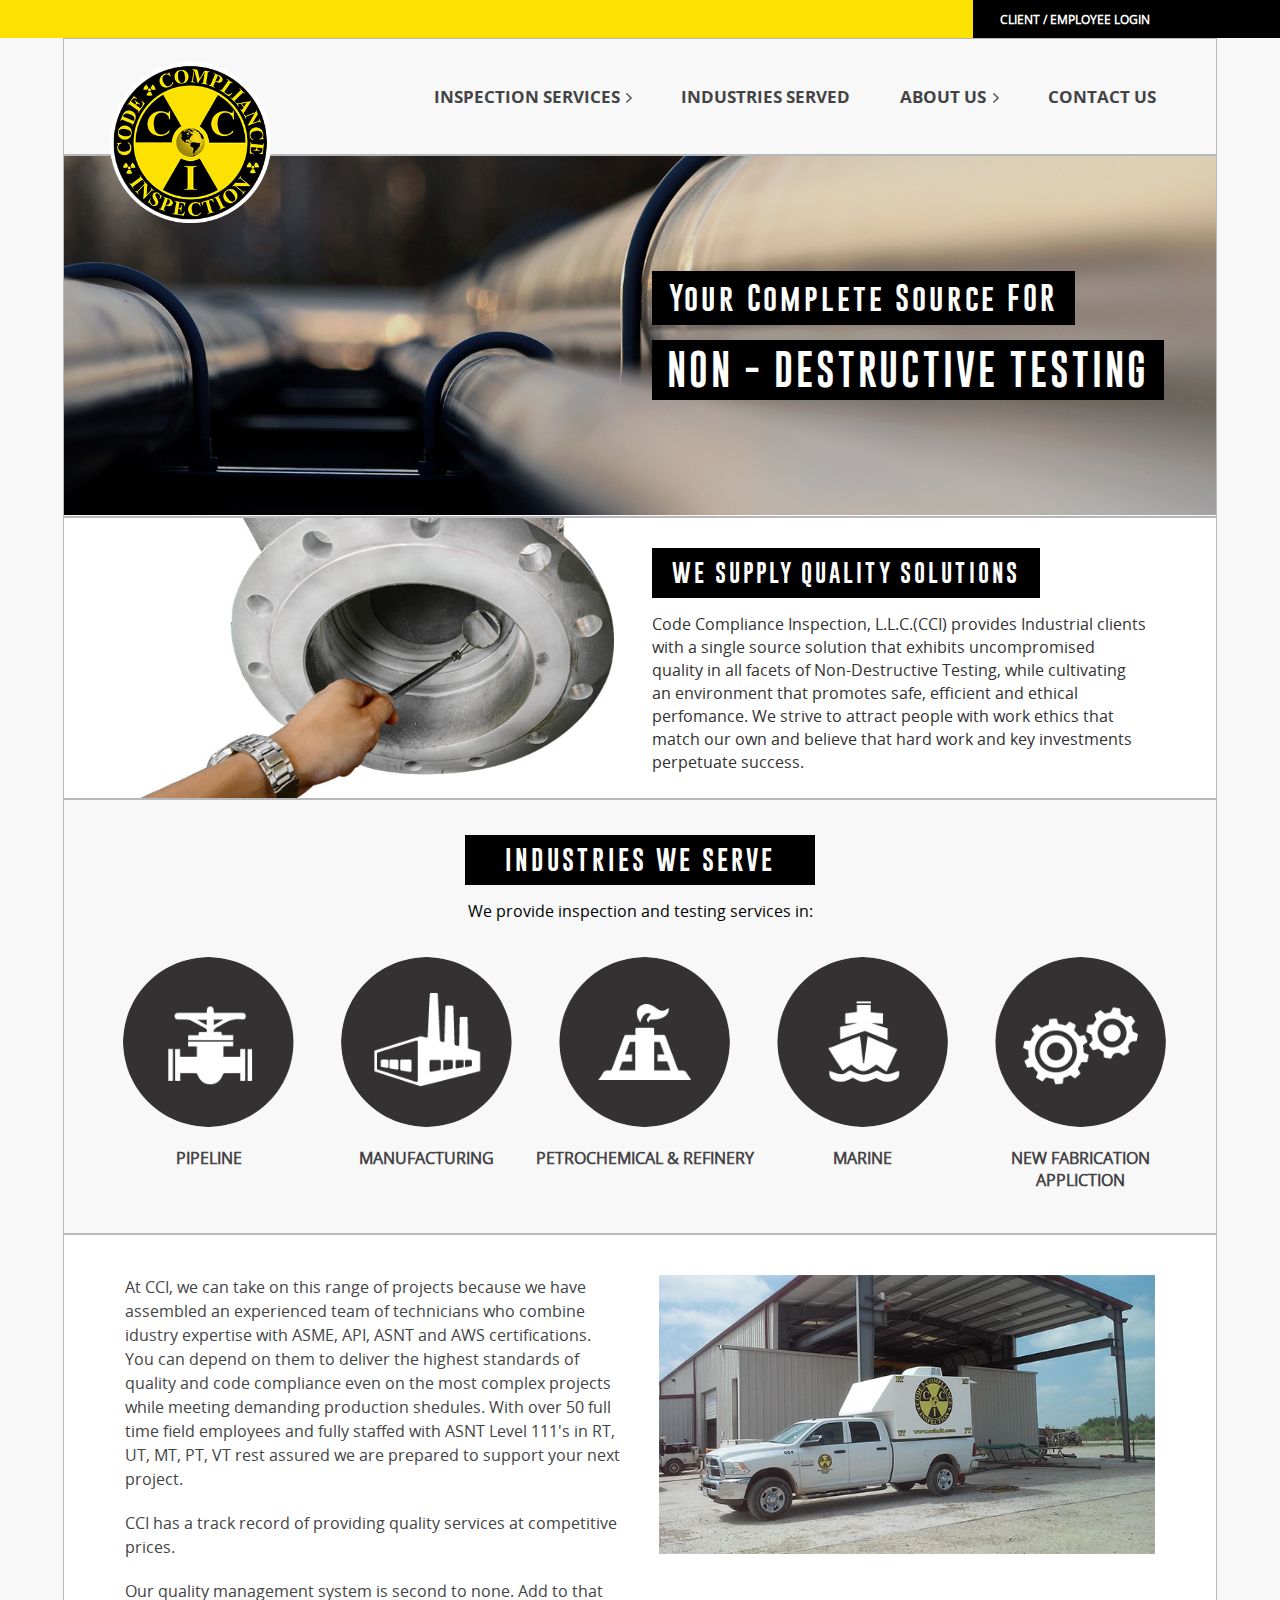
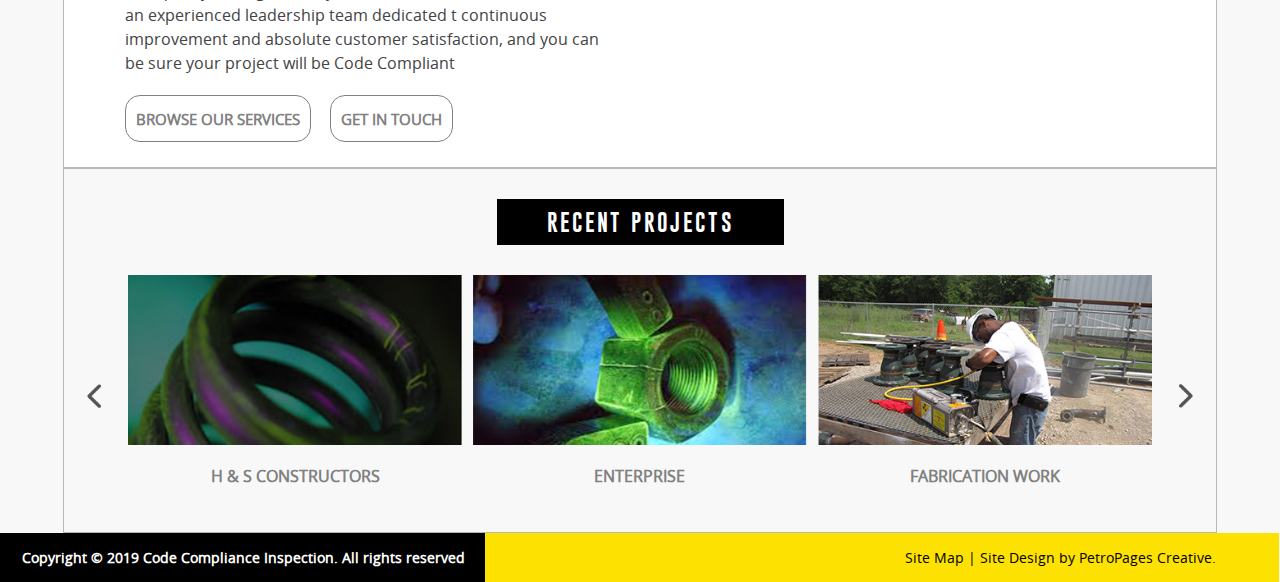
<file: index.html>
<!DOCTYPE html>
<html lang="en">
<head>
    <meta charset="UTF-8"/>
    <meta name="description" content="CCI"/>
    <meta name="author" content="jhon"/>
    <meta name="viewport" content="width=device-width, initial-scale=1.0"/>
    <link rel="stylesheet" href="assets/css/style.css">
    <title>CCI</title>
</head>
<body>
    <header>
        <div class="header-content .width-bigger">
           <span> <a href="#">  CLIENT / EMPLOYEE LOGIN </a></span>
        </div>
        <div class="header-nav-content width-normal ">
            <figure class="logo-container"> <a href="index.html"> <img src="assets/images/logo.png" alt="CCI"/></a></figure>
            <nav class="header-nav">
                <ul class="main-menu">
                    <li class="submenu-container"> 
                       <a href="#"> INSPECTION SERVICES <span class="main-menu-arrow"><img src="assets/images/Menu_arrow_right.png" alt="drop down"/></span></a>
                        <ul class="sub-menu">
                            <li> <a href="#"> Mag Particle</a></li>
                            <li><a href="#"> Liquid Penetrant </a></li>
                            <li class="inner-menu"><a href="#"> Radiography <span class="sub-menu-arrow"><img src="assets/images/Menu_arrow_right.png" alt="drop down"/></span> </a></li>
                            <li><a href="#"> Ultrasonic </a></li>
                            <li><a href="#"> Visual </a></li>
                        </ul>
                    </li>
                    <li><a href="#"> INDUSTRIES SERVED </a></li>
                    <li><a href="#"> ABOUT US <span class="aboutus-menu-arrow"> <img src="assets/images/Menu_arrow_right.png" alt="drop down"/></span> </a></li>
                    <li><a href="#"> CONTACT US </a></li>
                </ul>
            </nav>
            <nav class="header-nav-icon">
                <span></span>
                <span></span>
                <span></span>
            </nav>            
        </div>
    </header>
    <main>
        <section class="banner-section">
            <div class="banner-content width-normal">
                <div class="banner-text">
                    <div><h2>Your Complete Source FOR</h2></div>
                    <div><h1>NON - DESTRUCTIVE TESTING</h1></div>
                    
                </div>
            </div>
        </section>
        <section class="mobile-white-background mob-section-divider">
            <div class="quality-container width-normal white-background mobile-width-normal">
                <div>
                    <figure class="work-img-container">
                        <img src="assets/images/we_supply_img.jpg" alt="our work"/>
                    </figure>
                </div>
                <div class="quality-content">
                    <section><h2>WE SUPPLY QUALITY SOLUTIONS</h2></section>
                    
                    <P>
                        Code Compliance Inspection, L.L.C.(CCI) provides Industrial clients with a single
                        source solution that exhibits uncompromised quality in all facets of Non-Destructive
                        Testing, while cultivating an environment that promotes safe, efficient and ethical
                        perfomance. We strive to attract people with work ethics that match
                        our own and believe that hard work and key investments perpetuate success.
                    </P>
                </div>
            </div>
        </section>
        <section class="service-container-mobile mob-section-divider">
            <div class="service-container width-normal mobile-width-normal">
                <h2>INDUSTRIES WE SERVE</h2>
                <P>We provide inspection and testing services in:</P>
                <div class="service-article-container">
                    <article>
                        <figure>
                            <span class="service-image">
                                <a class="service-image-hoverarea" href="#">
                                    <img class="normal-img" src="assets/images/pipeline_icon.png" alt="pipe line"/>
                                    <img class="img-hover" src="assets/images/pipeline_icon_hover.png" alt="pipe line"/>
                                </a>
                                
                            </span>
                            <figcaption> <h3> <a href="#">  PIPELINE</a></h3></figcaption>
                        </figure>
                    </article>
                    <article>
                        <figure>
                            <span class="service-image">
                                <a class="service-image-hoverarea" href="#">
                                    <img class="normal-img" src="assets/images/Manufacturing_icon.png" alt="manufacturing"/>
                                <img class="img-hover" src="assets/images/Manufacturing_icon_hover.png" alt="manufacturing"/>
                                </a>
                                
                            </span>
                            <figcaption> <h3><a href="#"> MANUFACTURING</a></h3></figcaption>
                        </figure>
                    </article>
                    <article>
                        <figure>
                            <span class="service-image">
                                <a class="service-image-hoverarea" href="#">
                                    <img class="normal-img" src="assets/images/petrochemical_refinery_icon.png" alt="petrochemical & refinery"/>
                                <img class="img-hover" src="assets/images/petrochemical_refinery_icon_hover.png" alt="petrochemical & refinery"/>
                                </a>
                                
                            </span>
                            <figcaption> <h3><a href="#"> PETROCHEMICAL & REFINERY</a></h3> </figcaption>
                        </figure>
                    </article>
                    <article>
                        <figure>
                            <span class="service-image">
                                <a class="service-image-hoverarea" href="#">
                                    <img class="normal-img" src="assets/images/marine_icon.png" alt="marine"/>
                                <img class="img-hover" src="assets/images/marine_icon_hover.png" alt="marine"/>
                                </a>
                                
                            </span>
                            <figcaption> <h3> <a href="#"> MARINE</a></h3></figcaption>
                        </figure>
                    </article>
                    <article>
                        <figure>
                            <span class="service-image">
                                <a class="service-image-hoverarea" href="#">
                                    <img class="normal-img" src="assets/images/new_fabrication_icon.png" alt="new fabrication application"/>
                                <img class="img-hover" src="assets/images/new_fabrication_icon_hover.png" alt="new fabrication application"/>
                                </a>
                                
                            </span>
                            <figcaption><h3><a href="#">NEW FABRICATION APPLICTION</a></h3></figcaption>
                        </figure>
                    </article>
                </div>
            </div>
        </section>
        <section class="mobile-white-background mob-section-divider">
            <div class="discription-container width-normal white-background mobile-width-normal">
                <div class="discription-left">
                    <p>
                        At CCI, we can take on this range of projects because we have assembled an 
                        experienced team of technicians who combine idustry expertise with ASME, API,
                        ASNT and AWS certifications. You can depend on them to deliver the highest
                        standards of quality and code compliance even on the most complex projects while
                        meeting demanding production shedules. With over 50 full time field employees
                        and fully staffed with ASNT Level 111's in RT, UT, MT, PT, VT rest assured we are
                        prepared to support your next project.
                    </p>
                    <p>
                        CCI has a track record of providing quality services at competitive prices.
                    </p>
                    <p>
                        Our quality management system is second to none. Add to that an experienced
                        leadership team dedicated t continuous improvement and absolute customer
                        satisfaction, and you can be sure your project will be Code Compliant
                    </p>
                    <span class="discription-button-container" >
                        <a class="button" href="#">BROWSE OUR SERVICES</a>
                        <a class="button" href="#">GET IN TOUCH</a>
                    </span>
                    
                </div>
                <div class="discription-right">
                    <figure >
                        <img src="assets/images/van_img.jpg" alt="delivary"/>
                    </figure>
                </div>
            </div>
        </section>
        <section>
            <div class="recent-work-container width-normal mobile-width-normal">
                <h2>RECENT PROJECTS</h2>
                <div class="recent-work-article-container">
                    
                    <article class="first-child">
                        <figure>
                            <span class="recent-work-image">
                                <a href="#">
                                    <img src="assets/images/h_s_constructors.jpg" alt="h and s constructor"/>
                                    <img class="more-detail-img" src="assets/images/more_detail_img_hover.png" alt="more detail">    
                                </a>
                            </span>
                            <figcaption> <h3><a href="#">H & S CONSTRUCTORS</a></h3> </figcaption>
                        </figure>
                    </article>
                    <article>
                        <figure>
                            <span class="recent-work-image">
                                <a href="#">
                                    <img src="assets/images/enterprise.jpg" alt="enterprise"/>
                                    <img class="more-detail-img" src="assets/images/more_detail_img_hover.png" alt="more detail">
                                </a>
                            </span>
                            <figcaption> <h3><a href="#">ENTERPRISE</a></h3></figcaption>
                        </figure>
                    </article>
                    <article class="last-child">
                        <figure>
                            <span class="recent-work-image">
                                <a href="#">
                                    <img src="assets/images/fabrication_work.jpg" alt="fabrication work"/>
                                    <img class="more-detail-img" src="assets/images/more_detail_img_hover.png" alt="more detail">
                                </a>
                            </span>
                            <figcaption><h3><a href="#">FABRICATION WORK</a></h3></figcaption>
                        </figure>
                    </article>
                    <figure class="recent-project-arrow right-arrow">
                        <img src="assets/images/arrow_project_right.png" alt="previous"/>
                    </figure>
                    <figure class="recent-project-arrow left-arrow">
                        <img src="assets/images/arrow_project_left.png" alt="previous"/>
                    </figure>                       
                </div>
            </div>
        </section>
    </main>
    <footer>
        <div class="footer-content-desk width-bigger">
            <div class="footer-content-left">
                <h4>Copyright &copy; 2019 Code Compliance Inspection. All rights reserved</h4>
            </div>
            <div class="footer-content-right">
                <h4> <a href="#"> Site Map </a> | Site  <a href="#">Design by PetroPages</a>  Creative.</h4>
            </div>
        </div>
        <div class="footer-content-mob width-bigger">
            <div class="footer-content-left">
                <h4>Copyright &copy; 2019 Code Compliance Inspection.</h4>
            </div>
            <div class="footer-content-right">
                <h4> <a href="#"> View Full Site </a></h4> 
                <h4> Site  <a href="#">Design by PetroPages</a>  Creative.</h4>
            </div>
        </div>
    </footer>
</body>
</html>
</file>
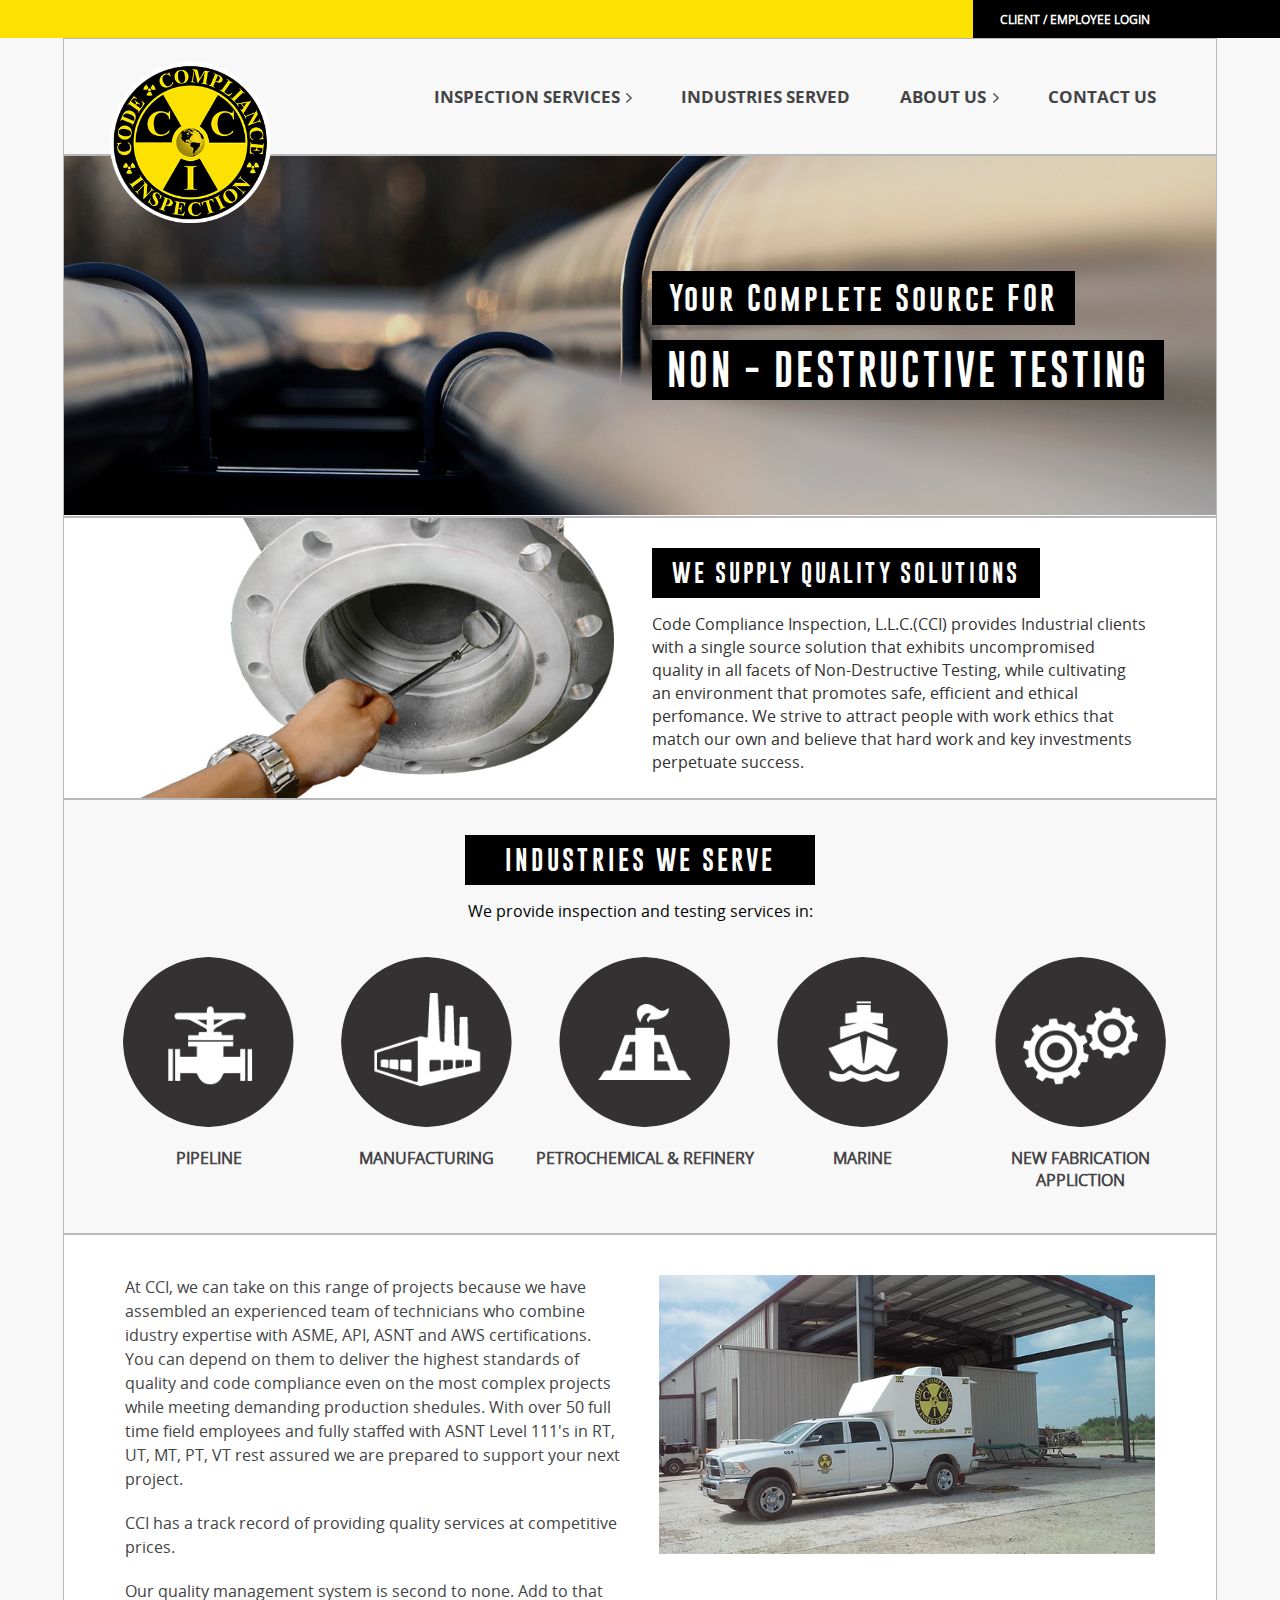
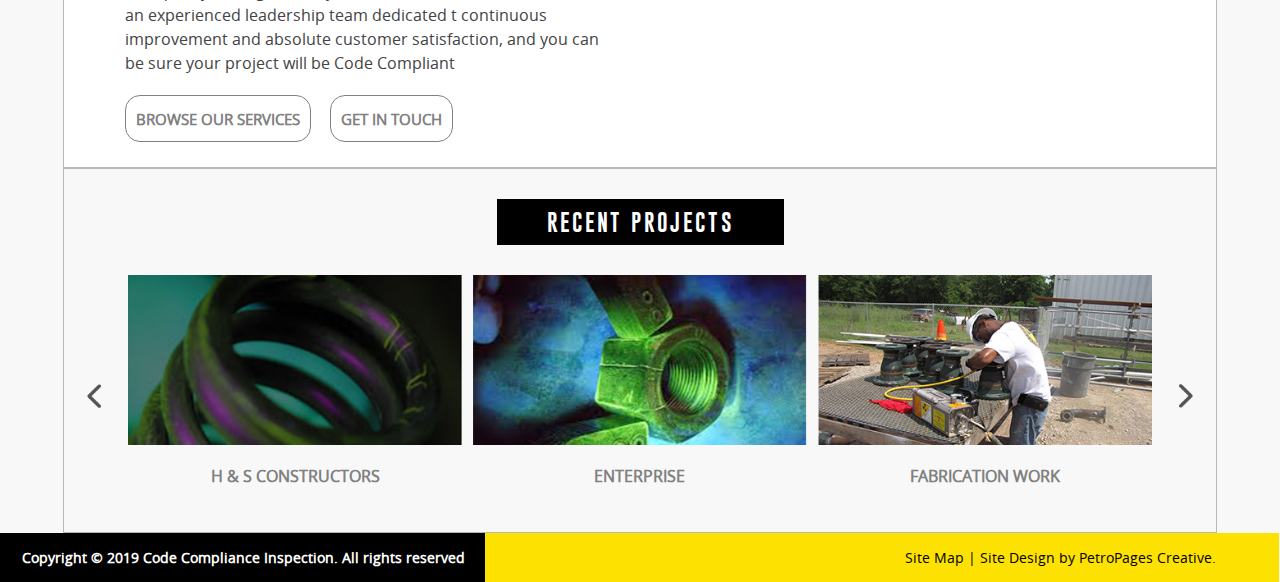
<file: cci/index.html>
<!DOCTYPE html>
<html lang="en">
<head>
    <meta charset="UTF-8"/>
    <meta name="description" content="CCI"/>
    <meta name="author" content="jhon"/>
    <meta name="viewport" content="width=device-width, initial-scale=1.0"/>
    <link rel="stylesheet" href="assets/css/style.css">
    <title>CCI</title>
</head>
<body>
    <header>
        <div class="header-content .width-bigger">
           <span> <a href="#">  CLIENT / EMPLOYEE LOGIN </a></span>
        </div>
        <div class="header-nav-content width-normal ">
            <figure class="logo-container"> <a href="index.html"> <img src="assets/images/logo.png" alt="CCI"/></a></figure>
            <nav class="header-nav">
                <ul class="main-menu">
                    <li class="submenu-container"> 
                       <a href="#"> INSPECTION SERVICES <span class="main-menu-arrow"><img src="assets/images/Menu_arrow_right.png" alt="drop down"/></span></a>
                        <ul class="sub-menu">
                            <li> <a href="#"> Mag Particle</a></li>
                            <li><a href="#"> Liquid Penetrant </a></li>
                            <li class="inner-menu"><a href="#"> Radiography <span class="sub-menu-arrow"><img src="assets/images/Menu_arrow_right.png" alt="drop down"/></span> </a></li>
                            <li><a href="#"> Ultrasonic </a></li>
                            <li><a href="#"> Visual </a></li>
                        </ul>
                    </li>
                    <li><a href="#"> INDUSTRIES SERVED </a></li>
                    <li><a href="#"> ABOUT US <span class="aboutus-menu-arrow"> <img src="assets/images/Menu_arrow_right.png" alt="drop down"/></span> </a></li>
                    <li><a href="#"> CONTACT US </a></li>
                </ul>
            </nav>
            <nav class="header-nav-icon">
                <span></span>
                <span></span>
                <span></span>
            </nav>            
        </div>
    </header>
    <main>
        <section class="banner-section">
            <div class="banner-content width-normal">
                <div class="banner-text">
                    <div><h2>Your Complete Source FOR</h2></div>
                    <div><h1>NON - DESTRUCTIVE TESTING</h1></div>
                    
                </div>
            </div>
        </section>
        <section class="mobile-white-background mob-section-divider">
            <div class="quality-container width-normal white-background mobile-width-normal">
                <div>
                    <figure class="work-img-container">
                        <img src="assets/images/we_supply_img.jpg" alt="our work"/>
                    </figure>
                </div>
                <div class="quality-content">
                    <section><h2>WE SUPPLY QUALITY SOLUTIONS</h2></section>
                    
                    <P>
                        Code Compliance Inspection, L.L.C.(CCI) provides Industrial clients with a single
                        source solution that exhibits uncompromised quality in all facets of Non-Destructive
                        Testing, while cultivating an environment that promotes safe, efficient and ethical
                        perfomance. We strive to attract people with work ethics that match
                        our own and believe that hard work and key investments perpetuate success.
                    </P>
                </div>
            </div>
        </section>
        <section class="service-container-mobile mob-section-divider">
            <div class="service-container width-normal mobile-width-normal">
                <h2>INDUSTRIES WE SERVE</h2>
                <P>We provide inspection and testing services in:</P>
                <div class="service-article-container">
                    <article>
                        <figure>
                            <span class="service-image">
                                <a class="service-image-hoverarea" href="#">
                                    <img class="normal-img" src="assets/images/pipeline_icon.png" alt="pipe line"/>
                                    <img class="img-hover" src="assets/images/pipeline_icon_hover.png" alt="pipe line"/>
                                </a>
                                
                            </span>
                            <figcaption> <h3> <a href="#">  PIPELINE</a></h3></figcaption>
                        </figure>
                    </article>
                    <article>
                        <figure>
                            <span class="service-image">
                                <a class="service-image-hoverarea" href="#">
                                    <img class="normal-img" src="assets/images/Manufacturing_icon.png" alt="manufacturing"/>
                                <img class="img-hover" src="assets/images/Manufacturing_icon_hover.png" alt="manufacturing"/>
                                </a>
                                
                            </span>
                            <figcaption> <h3><a href="#"> MANUFACTURING</a></h3></figcaption>
                        </figure>
                    </article>
                    <article>
                        <figure>
                            <span class="service-image">
                                <a class="service-image-hoverarea" href="#">
                                    <img class="normal-img" src="assets/images/petrochemical_refinery_icon.png" alt="petrochemical & refinery"/>
                                <img class="img-hover" src="assets/images/petrochemical_refinery_icon_hover.png" alt="petrochemical & refinery"/>
                                </a>
                                
                            </span>
                            <figcaption> <h3><a href="#"> PETROCHEMICAL & REFINERY</a></h3> </figcaption>
                        </figure>
                    </article>
                    <article>
                        <figure>
                            <span class="service-image">
                                <a class="service-image-hoverarea" href="#">
                                    <img class="normal-img" src="assets/images/marine_icon.png" alt="marine"/>
                                <img class="img-hover" src="assets/images/marine_icon_hover.png" alt="marine"/>
                                </a>
                                
                            </span>
                            <figcaption> <h3> <a href="#"> MARINE</a></h3></figcaption>
                        </figure>
                    </article>
                    <article>
                        <figure>
                            <span class="service-image">
                                <a class="service-image-hoverarea" href="#">
                                    <img class="normal-img" src="assets/images/new_fabrication_icon.png" alt="new fabrication application"/>
                                <img class="img-hover" src="assets/images/new_fabrication_icon_hover.png" alt="new fabrication application"/>
                                </a>
                                
                            </span>
                            <figcaption><h3><a href="#">NEW FABRICATION APPLICTION</a></h3></figcaption>
                        </figure>
                    </article>
                </div>
            </div>
        </section>
        <section class="mobile-white-background mob-section-divider">
            <div class="discription-container width-normal white-background mobile-width-normal">
                <div class="discription-left">
                    <p>
                        At CCI, we can take on this range of projects because we have assembled an 
                        experienced team of technicians who combine idustry expertise with ASME, API,
                        ASNT and AWS certifications. You can depend on them to deliver the highest
                        standards of quality and code compliance even on the most complex projects while
                        meeting demanding production shedules. With over 50 full time field employees
                        and fully staffed with ASNT Level 111's in RT, UT, MT, PT, VT rest assured we are
                        prepared to support your next project.
                    </p>
                    <p>
                        CCI has a track record of providing quality services at competitive prices.
                    </p>
                    <p>
                        Our quality management system is second to none. Add to that an experienced
                        leadership team dedicated t continuous improvement and absolute customer
                        satisfaction, and you can be sure your project will be Code Compliant
                    </p>
                    <span class="discription-button-container" >
                        <a class="button" href="#">BROWSE OUR SERVICES</a>
                        <a class="button" href="#">GET IN TOUCH</a>
                    </span>
                    
                </div>
                <div class="discription-right">
                    <figure >
                        <img src="assets/images/van_img.jpg" alt="delivary"/>
                    </figure>
                </div>
            </div>
        </section>
        <section>
            <div class="recent-work-container width-normal mobile-width-normal">
                <h2>RECENT PROJECTS</h2>
                <div class="recent-work-article-container">
                    
                    <article class="first-child">
                        <figure>
                            <span class="recent-work-image">
                                <a href="#">
                                    <img src="assets/images/h_s_constructors.jpg" alt="h and s constructor"/>
                                    <img class="more-detail-img" src="assets/images/more_detail_img_hover.png" alt="more detail">    
                                </a>
                            </span>
                            <figcaption> <h3><a href="#">H & S CONSTRUCTORS</a></h3> </figcaption>
                        </figure>
                    </article>
                    <article>
                        <figure>
                            <span class="recent-work-image">
                                <a href="#">
                                    <img src="assets/images/enterprise.jpg" alt="enterprise"/>
                                    <img class="more-detail-img" src="assets/images/more_detail_img_hover.png" alt="more detail">
                                </a>
                            </span>
                            <figcaption> <h3><a href="#">ENTERPRISE</a></h3></figcaption>
                        </figure>
                    </article>
                    <article class="last-child">
                        <figure>
                            <span class="recent-work-image">
                                <a href="#">
                                    <img src="assets/images/fabrication_work.jpg" alt="fabrication work"/>
                                    <img class="more-detail-img" src="assets/images/more_detail_img_hover.png" alt="more detail">
                                </a>
                            </span>
                            <figcaption><h3><a href="#">FABRICATION WORK</a></h3></figcaption>
                        </figure>
                    </article>
                    <figure class="recent-project-arrow right-arrow">
                        <img src="assets/images/arrow_project_right.png" alt="previous"/>
                    </figure>
                    <figure class="recent-project-arrow left-arrow">
                        <img src="assets/images/arrow_project_left.png" alt="previous"/>
                    </figure>                       
                </div>
            </div>
        </section>
    </main>
    <footer>
        <div class="footer-content-desk width-bigger">
            <div class="footer-content-left">
                <h4>Copyright &copy; 2019 Code Compliance Inspection. All rights reserved</h4>
            </div>
            <div class="footer-content-right">
                <h4> <a href="#"> Site Map </a> | Site  <a href="#">Design by PetroPages</a>  Creative.</h4>
            </div>
        </div>
        <div class="footer-content-mob width-bigger">
            <div class="footer-content-left">
                <h4>Copyright &copy; 2019 Code Compliance Inspection.</h4>
            </div>
            <div class="footer-content-right">
                <h4> <a href="#"> View Full Site </a></h4> 
                <h4> Site  <a href="#">Design by PetroPages</a>  Creative.</h4>
            </div>
        </div>
    </footer>
</body>
</html>
</file>
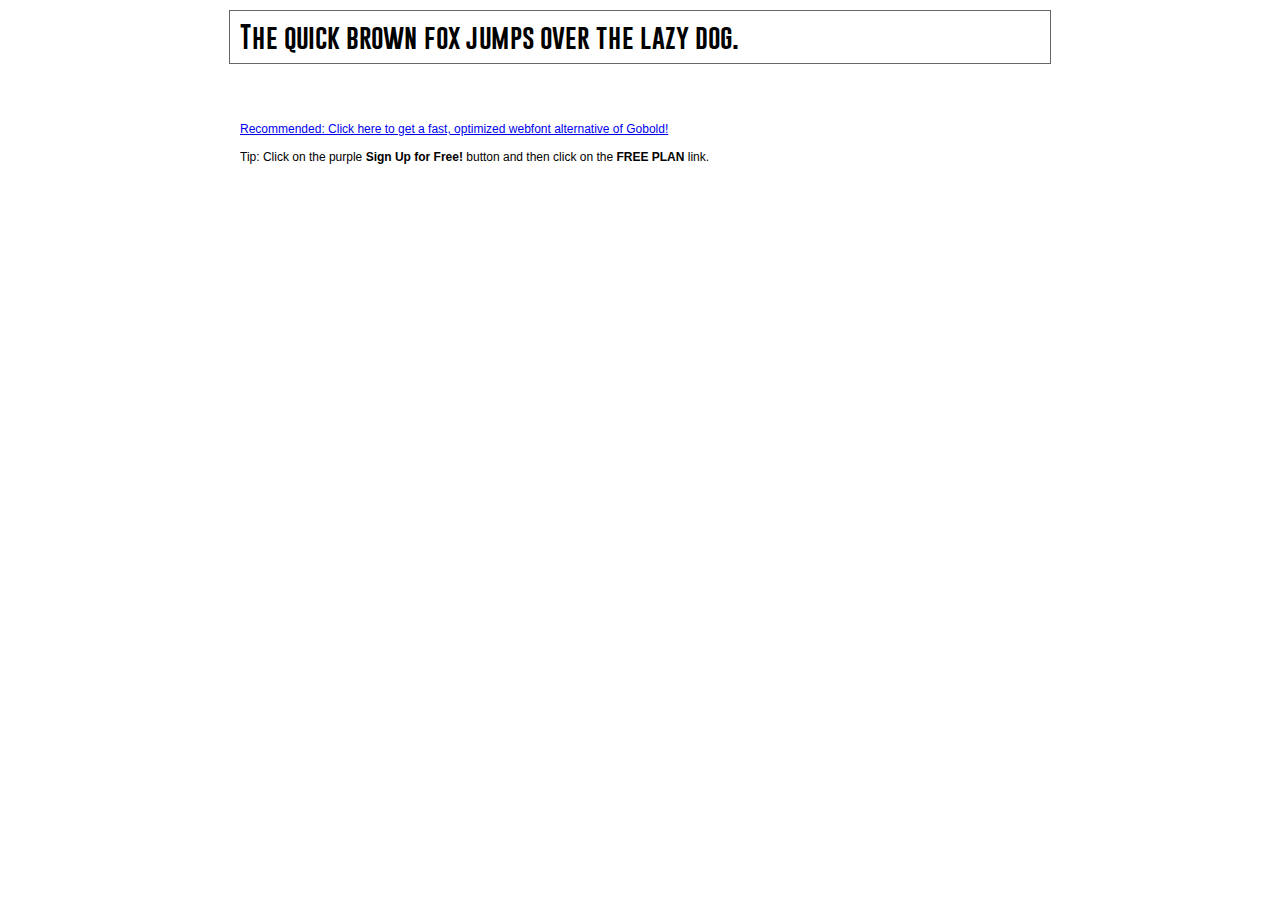
<file: assets/css/Fonts/Gobold-Regular/demo.html>
<!DOCTYPE html PUBLIC "-//W3C//DTD XHTML 1.0 Transitional//EN" "http://www.w3.org/TR/xhtml1/DTD/xhtml1-transitional.dtd">
<html xmlns="http://www.w3.org/1999/xhtml">
<head>
	<meta http-equiv="Content-Type" content="text/html; charset=utf-8" />
	<title>@font-face Demo</title>
	<link rel="stylesheet" href="fonts.css" type="text/css" charset="utf-8" />
	<style type="text/css">
	body {
		background-color:white;
		font-family:Verdana,Tahoma,Arial,Sans-Serif;
		color:black;
		font-size:12px;
	}

	.demo
	{
		font-family:'Conv_Gobold Regular',Sans-Serif;
		width:800px;
		margin:10px auto;
		text-align:left;
		border:1px solid #666;
		padding:10px;
	}

	.hint
	{
		font-family:'Conv_Sansus Webissimo-Regular',Sans-Serif;
		width:800px;
		margin:10px auto;
		text-align:left;
		border:1px;
		padding:10px;
	}

	</style>
</head>
<body>
	<div class="demo" style="font-size:25px">
		The quick brown fox jumps over the lazy dog.
	</div>

	<br>
	<br>
	<div class="hint">
		<a href="http://www.font2web.com/searchfreewebfont.php?Gobold">Recommended: Click here to get a fast, optimized webfont alternative of Gobold!</a><br><br>
		Tip: Click on the purple <strong>Sign Up for Free!</strong> button and then click on the <strong>FREE PLAN</strong> link.
	</div>

</body>
</html>
</file>
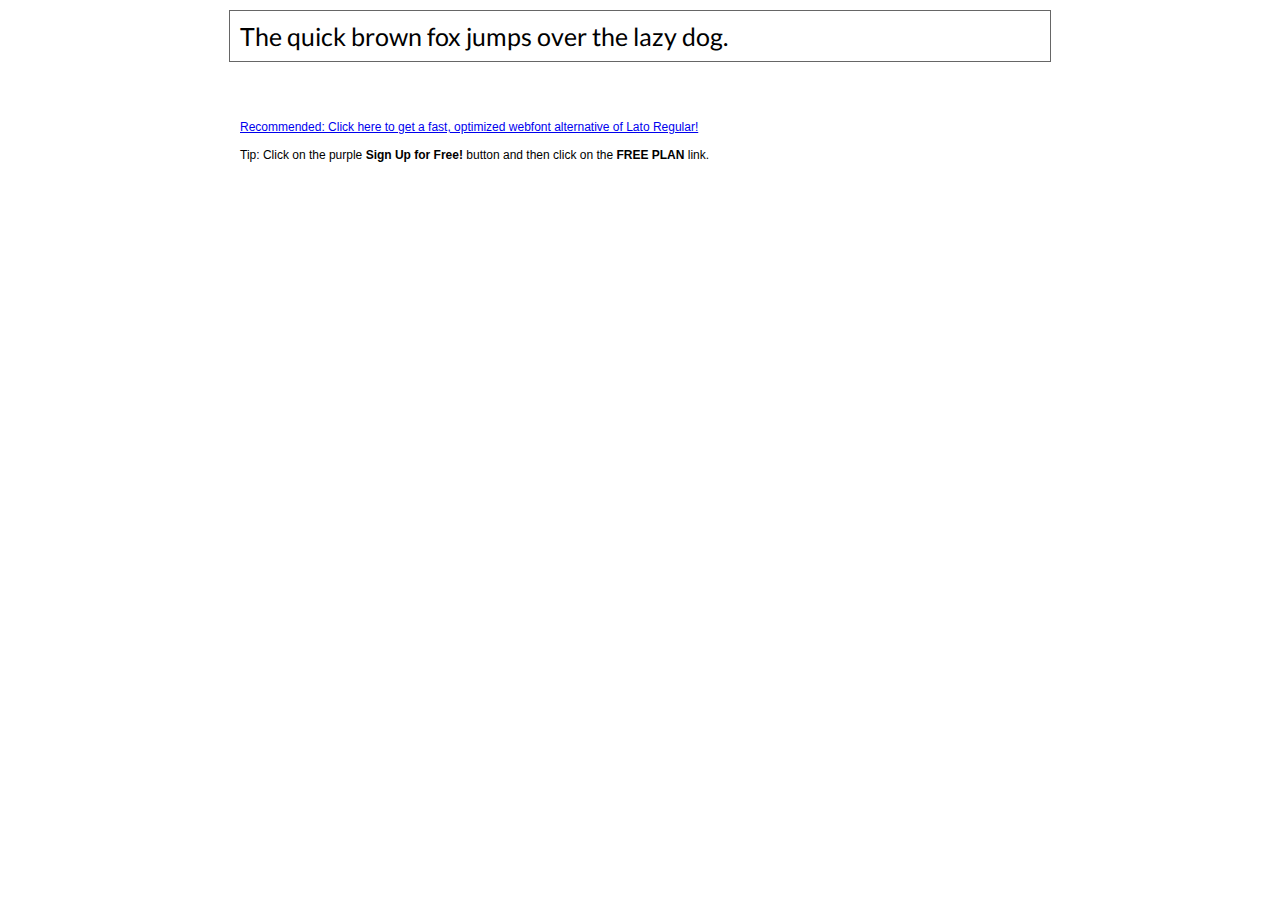
<file: assets/css/Fonts/Lato-Regular/demo.html>
<!DOCTYPE html PUBLIC "-//W3C//DTD XHTML 1.0 Transitional//EN" "http://www.w3.org/TR/xhtml1/DTD/xhtml1-transitional.dtd">
<html xmlns="http://www.w3.org/1999/xhtml">
<head>
	<meta http-equiv="Content-Type" content="text/html; charset=utf-8" />
	<title>@font-face Demo</title>
	<link rel="stylesheet" href="fonts.css" type="text/css" charset="utf-8" />
	<style type="text/css">
	body {
		background-color:white;
		font-family:Verdana,Tahoma,Arial,Sans-Serif;
		color:black;
		font-size:12px;
	}

	.demo
	{
		font-family:'Conv_Lato-Regular',Sans-Serif;
		width:800px;
		margin:10px auto;
		text-align:left;
		border:1px solid #666;
		padding:10px;
	}

	.hint
	{
		font-family:'Conv_Sansus Webissimo-Regular',Sans-Serif;
		width:800px;
		margin:10px auto;
		text-align:left;
		border:1px;
		padding:10px;
	}

	</style>
</head>
<body>
	<div class="demo" style="font-size:25px">
		The quick brown fox jumps over the lazy dog.
	</div>

	<br>
	<br>
	<div class="hint">
		<a href="http://www.font2web.com/searchfreewebfont.php?Lato+Regular">Recommended: Click here to get a fast, optimized webfont alternative of Lato Regular!</a><br><br>
		Tip: Click on the purple <strong>Sign Up for Free!</strong> button and then click on the <strong>FREE PLAN</strong> link.
	</div>

</body>
</html>
</file>
<file: assets/css/style.css>
@font-face{
    font-family: 'Opensans-Regular';
    src: url('Fonts/Opensans-Regular/opensans-regular-webfont.eot');
    src: url('Fonts/Opensans-Regular/opensans-regular-webfont.woff') format('woff'),url('Fonts/Opensans-Regular/opensans-regular-webfont.ttf') format('truetype'),url('Fonts/Opensans-Regular/opensans-regular-webfont.svg') format('svg');
}
@font-face{
    font-family: 'Lato-Regular';
    src: url('Fonts/Lato-Regular/fonts/Lato-Regular.eot');
    src: url('Fonts/Lato-Regular/fonts/Lato-Regular.svg') format('svg'), url('Fonts/Lato-Regular/fonts/Lato-Regular.ttf') format('truetype'),url('Fonts/Lato-Regular/fonts/Lato-Regular.woff') format('woff');
}
@font-face{
    font-family: 'Opensns-Bold';
    src: url('Fonts/Opensns-Bold/opensans-bold-webfont.eot');
    src: url('Fonts/Opensns-Bold/opensans-bold-webfont.svg') format('svg'), url('Fonts/Opensns-Bold/opensans-bold-webfont.ttf') format('truetype'), url('Fonts/Opensns-Bold/opensans-bold-webfont.woff') format('woff');
}
@font-face{
    font-family: 'Gobold-Regular';
    src: url('Fonts/Gobold-Regular/fonts/Gobold\ Regular.eot');
    src: url('Fonts/Gobold-Regular/fonts/Gobold\ Regular.svg') format('svg'), url('Fonts/Gobold-Regular/fonts/Gobold\ Regular.ttf') format('truetype'), url('Fonts/Gobold-Regular/fonts/Gobold\ Regular.woff') format('woff');
}
*{
    margin: 0px;
    padding: 0px;
    font-weight: normal;
    font-style: normal;
    text-decoration: none;
    color: inherit;
    font-size: inherit;
    list-style-type: none;
    font-family: 'Opensans-Regular';
}
h1,h2{
    font-family: 'Gobold-Regular','Sans-Serif';    
}
article,nav{
    font-family:'Opensns-Bold';
}
nav ul li a{
    font-family:'Opensns-Bold';
}
footer{
    font-family: 'Lato-Regular';
}
a,span,li{
    display: inline-block;
}
img{
    display: block;
    width: 100%;
}
.width-bigger{
    max-width: 100%;
    width: 100%;
    margin: 0px auto;
}
.width-normal{
    max-width: 90%;
    width: 100%;
    margin: 0px auto;
    border: 1px solid #B7B8B9;
    
}
body{
    background-color: #F8F8F8;
}

/*HEADER*/
.header-content span{
    text-align: left;
    background-color: black;
    color: white;
    font-size: 12px;
    width: 21%;
    padding: 11px 11px 11px 27px;
}
.header-content{
    background-color: #FDE101;
    text-align: right;
}
header a{
    display: inline;
    font-weight: bold;
}
.header-content a:hover{
    color: #FDE101;
}
header figure{
    display: inline-block;
}
.logo-container{
    width: 14%;
    vertical-align: middle;
    position: relative;
    z-index: 0;
    margin:2% 8% -6% 4% ;
}
.submenu-container{
    position: relative;
}
.sub-menu{
    text-align: center;
    display: none;
    background-color: white;
    position: absolute;
    top: 100%;
    width: 100%;
    left: 0%;
}
.sub-menu li{
    display: block;
    border-bottom: 1px solid grey;

}
.sub-menu li:hover{
    background-color:#FDE101 ;
}
.sub-menu li:last-child{
    border-bottom: none;
}
header nav{
    display: inline-block;
    width: 73%;
    text-align: right;
    vertical-align: middle;
    color: #434345;
    font-size: 17px;
}
.header-nav-icon{
    display: none;
}
.main-menu-arrow{
    width: 3%;
    padding-left: 1%;
}
.inner-menu{
    text-align: right;
}
.sub-menu-arrow{
    width: 4%;
    vertical-align: middle;
    margin-left: 22%;
}
.main-menu li{
    margin-right: 3%;
    width: auto;
    padding: 12px 10px;
}
.main-menu li:last-child{
    margin-right: 5%;
}
.main-menu li:hover{
    background-color: #FDE101;
}
.aboutus-menu-arrow{
    width: 6%;
    padding-left: 3%;
}
.submenu-container:hover .sub-menu
{
     display: block;
}
.banner-content{
    background-image: url("../images/banner_img.jpg");
    background-repeat: no-repeat;
    background-size: 100% 100%;
    text-align: right;
}
.banner-text{
    display: inline-block;
    color: white;
    width: 49%;
    text-align: left;
    padding: 10% 0%;
}
.banner-text h2{
    background-color: black;
    font-size: 28px;
    margin-bottom: 15px;
    padding: 12px 17px;
    width: auto;
    letter-spacing: 3px;
    display: inline-block;
    line-height: 30px;
}
.banner-text h1{
    background-color: black;
    font-size: 37px;
    padding: 14px 15px;
    width: auto;
    letter-spacing: 3px;
    display: inline-block;
    line-height: 32px;
}
.main-menu ul li{
    margin-right: 0px;
}
.quality-container{
    text-align: right;
}
.quality-container div{
    display: inline-block;
    width: 49%;
    vertical-align: top;
}
.quality-content{
    text-align: left;
}
.quality-content h2{
    background-color: black;
    font-size: 22px;
    margin-bottom: 15px;
    padding: 10px 20px;
    display: inline-block;
    width: auto;
    color: white;
    margin-top: 30px;
    letter-spacing: 3px;
    line-height: 30px;
   
}
.white-background{
    background-color: white;
}
.quality-content p{
    width: 88%;
    font-size: 16px;
    color: #333132;
    line-height: 23px;
}
.work-img-container{
    width: 84%;
    margin-left: 10%;
}
.service-container{
    background-color: #F8F8F8;
    text-align: center;
}
.service-container h2{
    background-color: black;
    font-size: 24px;
    margin-bottom: 15px;
    padding: 10px 40px;
    display: inline-block;
    width: auto;
    color: white;
    margin-top: 35px;
    letter-spacing: 3px;
    line-height: 30px;
}
.service-article-container article{
    display: inline-block;
    width: 19%;
    min-height: 242px;
    vertical-align: top;
    margin-left: -5px;
}
.service-article-container article:first-child{
    margin-left: 0px;
}
.service-image{
    width: 75%;
}
.service-image-hoverarea
{
    border-radius: 50%;
    overflow: hidden;
}
.service-article-container{
    margin: 3% 0px;
}
.service-article-container figcaption h3 a{
    margin-top: 15px;   
    font-weight: bold;
}
.service-article-container figure{
    color: #434345;
    display: inline-block;
    min-width: 228px;
    width: 97%;
}
.img-hover{
    display: none;
}
.service-article-container a:hover .normal-img
{
    display: none;
}
.service-article-container a:hover .img-hover{
    display: block;
}
.discription-container{
    text-align: center;
    padding: 40px 0px 25px 0px;
}
.discription-container div{
    vertical-align: top;
    display: inline-block;
    width: 43%;
    text-align: left;
}
.discription-left p{
    margin-bottom: 20px;
    font-size: 16px;
    color: #434345;
    line-height: 24px;
}
.discription-right{
    margin-left: 3%;
}
.discription-button-container{
    display: block;
}
.button{
    background-color: transparent;
    outline: none;
    color: grey;
    font-weight: bold;
    border-radius: 15px;
    border: 1px solid grey;
    padding: 2.5% 2%;
    cursor: pointer;
    margin-right: 15px;
    font-size: 15px;
}
.button:hover{
    background-color: #FDE101;
    color:black;
}
.recent-work-container{
    text-align: center;
    padding: 30px 0px 30px 0px;
}
.recent-work-container h2{
    display: inline-block;
    width: auto;
    padding: 12px 50px;
    text-align: center;
    color: white;
    background-color: black;
    margin-bottom: 30px;
    line-height: 22px;
    font-size: 21px;
    letter-spacing: 3px;
}
.recent-work-article-container{
    position: relative;
}
.recent-work-article-container article{
    width: 29%;
    text-align: center;
    display: inline-block;
    vertical-align: middle;
    margin-left: -5px;
    margin-right: 1%;
}

.recent-work-article-container .first-child
{
    margin-left: 0px;
}
.recent-work-article-container .last-child{
    margin-right: 0%;
}
.recent-work-article-container figcaption h3 a{ 
    color: grey;
    font-size: 16px;
    font-weight: bold;
    margin: 15px 0px;
}
.recent-project-arrow{
    display: inline-block;
    width: 1.25%;
    vertical-align: middle;
    cursor: pointer;
    position: absolute;
}
.left-arrow{
    top: 48%;
    left: 2%;
}
.right-arrow{
    top: 48%;
    right: 2%;
}
.recent-work-image{
    position: relative;
}
.more-detail-img{
    position: absolute;
    top: 0%;
    z-index: 0;
    display: none;
}
/*.recent-work-article-container figure{
    cursor: pointer;
}*/
.recent-work-article-container a:hover .more-detail-img{display: block;}
/*footer*/
.footer-content-desk div{
    display: inline-block;
    vertical-align: middle;
    font-size: 14px;
    padding: 15px 0px;
}
.footer-content-left{
    width: 38%;
    text-align: center;
    background-color: black;
    color: white;
    font-size: 12px;
}
.footer-content-left h4{
    font-weight: bold;
}
.footer-content-right{
    width: 62%;
    margin-left: -5px;
    text-align: right;
    background-color: #FDE101;
    color: black;
}
.footer-content-right h4{
    margin-right: 8%;
}
footer a:hover{
    text-decoration: underline;
}
.footer-content-mob{
    display: none;
}
/*media queries*/
@media only screen and (max-width: 767px){
    body{
        border: none;
        border-left: 5px solid #F8F8F8;
        border-right: 5px solid #F8F8F8;
    }
    .mobile-white-background{
        background-color: white;
    }
    .width-normal{
        max-width: 100%;
        width: 100%;
        border:none;   
    }
    .logo-container {
        width: 22%;
        margin:2% 8% -9% 4% ;
    }
    .service-article-container article{
        max-width: 50%;
        width: 100%;
        margin-bottom: 20px;
    }
    .header-content span{
        width: 43%;
        padding: 16px 11px 16px 27px;
    }
    .header-nav{
        display: none;       
    }
    
    .header-nav-icon{
        display: inline-block;
        vertical-align: middle;
        width: 9%;
        text-align: right;
        margin-left: 40%;
        line-height: 9px;
    }
    .header-nav-icon span{
        height: 6px;
        width: 32px;
        background-color: black;
        cursor: pointer;
        border-radius: 30%;
    }
    .banner-text{
        width: 70%;
    }
    .banner-text h2{
        font-size: 15px;
    }
    .banner-text h1{
        font-size: 22px;
    }
    .quality-container div{
        display: block;
        width: 100%;
    }
    .quality-content h2{
        font-size: 26px;
        padding: 15px 20px;
        margin-top: 0px;
        margin-bottom: 25px
    }
    .quality-content p{
        width: 100%;
        font-size: 20px;
        line-height: 27px;
    }
    .quality-container{
        padding: 45px 0px;
    }
    .service-container h2{
        font-size: 23px;
        padding: 15px 70px;
        margin-bottom: 25px;
    }
    .service-container-mobile{
        background-color: #F8F8F8;
    }
    .service-article-container{
        padding: 5% 0%;
    }
    .recent-project-arrow{
        display: none;
    }
    .recent-work-article-container article{
        width: 100%;
        margin-bottom: 25px;
    }
    .work-img-container{
        display: none;
    }
    .discription-container{
        display: table;
    }
    .discription-container div{
        display: table-footer-group;
        width: 100%;
    }
    .discription-left p:first-child{
        margin-top: 30px;
    }

    .discription-left p{
        font-size: 19px;
    }
    .discription-left{
        display: table-footer-group;
        width: 100%;
    }
    .discription-right{
        display: table-header-group;
        width: 100%;
    }
    .discription-button-container{
        text-align: center;
    }
    .discription-button-container a:last-child{
        padding: 2.5% 6%;
    }
    .mobile-width-normal{
        max-width: 85%;
        width: 100%;
        margin: 0px auto;
    }
    .footer-content-desk{
        display: none;
    }
    .footer-content-mob{
        display: block;
    }
    .footer-content-mob div{
        display: inline-block;
        vertical-align: middle;
        font-size: 19px;
        padding: 20px 0px;
    }
    .footer-content-left{
        width: 40%;
    }
    .footer-content-right{
        width: 60%;
        margin-left: -5px;
    }
    .mob-section-divider{
        border-bottom: 1px solid #C3C3C6;
    }
}

@media only screen and (max-width: 550px){
    
    .quality-content section{
        text-align: center;
    }
    
    .quality-content h2{
        font-size: 19px;
    }
    .service-container h2{
        font-size: 20px;
    }
    .service-article-container article{
        max-width: 90%;
        width: 100%;
    }
    .banner-text{
        width: 100%;
        text-align: center;
        margin-top: 10%;
    }
    .banner-text h1 {
        margin: 0% 3%;
    }
    .banner-text h2 {
        margin: 3% 3%;
    }
    .button{
        margin-bottom: 10px;
    }
    .footer-content-mob div{
        display: inline-block;
    }
    .footer-content-left{
        width: 100%;
    }
    .footer-content-right{
        width: 100%;
        margin-left: 0px;
        text-align: center;
    }
}
</file>
<file: cci/assets/css/style.css>
@font-face{
    font-family: 'Opensans-Regular';
    src: url('Fonts/Opensans-Regular/opensans-regular-webfont.eot');
    src: url('Fonts/Opensans-Regular/opensans-regular-webfont.woff') format('woff'),url('Fonts/Opensans-Regular/opensans-regular-webfont.ttf') format('truetype'),url('Fonts/Opensans-Regular/opensans-regular-webfont.svg') format('svg');
}
@font-face{
    font-family: 'Lato-Regular';
    src: url('Fonts/Lato-Regular/fonts/Lato-Regular.eot');
    src: url('Fonts/Lato-Regular/fonts/Lato-Regular.svg') format('svg'), url('Fonts/Lato-Regular/fonts/Lato-Regular.ttf') format('truetype'),url('Fonts/Lato-Regular/fonts/Lato-Regular.woff') format('woff');
}
@font-face{
    font-family: 'Opensns-Bold';
    src: url('Fonts/Opensns-Bold/opensans-bold-webfont.eot');
    src: url('Fonts/Opensns-Bold/opensans-bold-webfont.svg') format('svg'), url('Fonts/Opensns-Bold/opensans-bold-webfont.ttf') format('truetype'), url('Fonts/Opensns-Bold/opensans-bold-webfont.woff') format('woff');
}
@font-face{
    font-family: 'Gobold-Regular';
    src: url('Fonts/Gobold-Regular/fonts/Gobold\ Regular.eot');
    src: url('Fonts/Gobold-Regular/fonts/Gobold\ Regular.svg') format('svg'), url('Fonts/Gobold-Regular/fonts/Gobold\ Regular.ttf') format('truetype'), url('Fonts/Gobold-Regular/fonts/Gobold\ Regular.woff') format('woff');
}
*{
    margin: 0px;
    padding: 0px;
    font-weight: normal;
    font-style: normal;
    text-decoration: none;
    color: inherit;
    font-size: inherit;
    list-style-type: none;
    font-family: 'Opensans-Regular';
}
h1,h2{
    font-family: 'Gobold-Regular','Sans-Serif';    
}
article,nav{
    font-family:'Opensns-Bold';
}
nav ul li a{
    font-family:'Opensns-Bold';
}
footer{
    font-family: 'Lato-Regular';
}
a,span,li{
    display: inline-block;
}
img{
    display: block;
    width: 100%;
}
.width-bigger{
    max-width: 100%;
    width: 100%;
    margin: 0px auto;
}
.width-normal{
    max-width: 90%;
    width: 100%;
    margin: 0px auto;
    border: 1px solid #B7B8B9;
    
}
body{
    background-color: #F8F8F8;
}

/*HEADER*/
.header-content span{
    text-align: left;
    background-color: black;
    color: white;
    font-size: 12px;
    width: 21%;
    padding: 11px 11px 11px 27px;
}
.header-content{
    background-color: #FDE101;
    text-align: right;
}
header a{
    display: inline;
    font-weight: bold;
}
.header-content a:hover{
    color: #FDE101;
}
header figure{
    display: inline-block;
}
.logo-container{
    width: 14%;
    vertical-align: middle;
    position: relative;
    z-index: 0;
    margin:2% 8% -6% 4% ;
}
.submenu-container{
    position: relative;
}
.sub-menu{
    text-align: center;
    display: none;
    background-color: white;
    position: absolute;
    top: 100%;
    width: 100%;
    left: 0%;
}
.sub-menu li{
    display: block;
    border-bottom: 1px solid grey;

}
.sub-menu li:hover{
    background-color:#FDE101 ;
}
.sub-menu li:last-child{
    border-bottom: none;
}
header nav{
    display: inline-block;
    width: 73%;
    text-align: right;
    vertical-align: middle;
    color: #434345;
    font-size: 17px;
}
.header-nav-icon{
    display: none;
}
.main-menu-arrow{
    width: 3%;
    padding-left: 1%;
}
.inner-menu{
    text-align: right;
}
.sub-menu-arrow{
    width: 4%;
    vertical-align: middle;
    margin-left: 22%;
}
.main-menu li{
    margin-right: 3%;
    width: auto;
    padding: 12px 10px;
}
.main-menu li:last-child{
    margin-right: 5%;
}
.main-menu li:hover{
    background-color: #FDE101;
}
.aboutus-menu-arrow{
    width: 6%;
    padding-left: 3%;
}
.submenu-container:hover .sub-menu
{
     display: block;
}
.banner-content{
    background-image: url("../images/banner_img.jpg");
    background-repeat: no-repeat;
    background-size: 100% 100%;
    text-align: right;
}
.banner-text{
    display: inline-block;
    color: white;
    width: 49%;
    text-align: left;
    padding: 10% 0%;
}
.banner-text h2{
    background-color: black;
    font-size: 28px;
    margin-bottom: 15px;
    padding: 12px 17px;
    width: auto;
    letter-spacing: 3px;
    display: inline-block;
    line-height: 30px;
}
.banner-text h1{
    background-color: black;
    font-size: 37px;
    padding: 14px 15px;
    width: auto;
    letter-spacing: 3px;
    display: inline-block;
    line-height: 32px;
}
.main-menu ul li{
    margin-right: 0px;
}
.quality-container{
    text-align: right;
}
.quality-container div{
    display: inline-block;
    width: 49%;
    vertical-align: top;
}
.quality-content{
    text-align: left;
}
.quality-content h2{
    background-color: black;
    font-size: 22px;
    margin-bottom: 15px;
    padding: 10px 20px;
    display: inline-block;
    width: auto;
    color: white;
    margin-top: 30px;
    letter-spacing: 3px;
    line-height: 30px;
   
}
.white-background{
    background-color: white;
}
.quality-content p{
    width: 88%;
    font-size: 16px;
    color: #333132;
    line-height: 23px;
}
.work-img-container{
    width: 84%;
    margin-left: 10%;
}
.service-container{
    background-color: #F8F8F8;
    text-align: center;
}
.service-container h2{
    background-color: black;
    font-size: 24px;
    margin-bottom: 15px;
    padding: 10px 40px;
    display: inline-block;
    width: auto;
    color: white;
    margin-top: 35px;
    letter-spacing: 3px;
    line-height: 30px;
}
.service-article-container article{
    display: inline-block;
    width: 19%;
    min-height: 242px;
    vertical-align: top;
    margin-left: -5px;
}
.service-article-container article:first-child{
    margin-left: 0px;
}
.service-image{
    width: 75%;
}
.service-image-hoverarea
{
    border-radius: 50%;
    overflow: hidden;
}
.service-article-container{
    margin: 3% 0px;
}
.service-article-container figcaption h3 a{
    margin-top: 15px;   
    font-weight: bold;
}
.service-article-container figure{
    color: #434345;
    display: inline-block;
    min-width: 228px;
    width: 97%;
}
.img-hover{
    display: none;
}
.service-article-container a:hover .normal-img
{
    display: none;
}
.service-article-container a:hover .img-hover{
    display: block;
}
.discription-container{
    text-align: center;
    padding: 40px 0px 25px 0px;
}
.discription-container div{
    vertical-align: top;
    display: inline-block;
    width: 43%;
    text-align: left;
}
.discription-left p{
    margin-bottom: 20px;
    font-size: 16px;
    color: #434345;
    line-height: 24px;
}
.discription-right{
    margin-left: 3%;
}
.discription-button-container{
    display: block;
}
.button{
    background-color: transparent;
    outline: none;
    color: grey;
    font-weight: bold;
    border-radius: 15px;
    border: 1px solid grey;
    padding: 2.5% 2%;
    cursor: pointer;
    margin-right: 15px;
    font-size: 15px;
}
.button:hover{
    background-color: #FDE101;
    color:black;
}
.recent-work-container{
    text-align: center;
    padding: 30px 0px 30px 0px;
}
.recent-work-container h2{
    display: inline-block;
    width: auto;
    padding: 12px 50px;
    text-align: center;
    color: white;
    background-color: black;
    margin-bottom: 30px;
    line-height: 22px;
    font-size: 21px;
    letter-spacing: 3px;
}
.recent-work-article-container{
    position: relative;
}
.recent-work-article-container article{
    width: 29%;
    text-align: center;
    display: inline-block;
    vertical-align: middle;
    margin-left: -5px;
    margin-right: 1%;
}

.recent-work-article-container .first-child
{
    margin-left: 0px;
}
.recent-work-article-container .last-child{
    margin-right: 0%;
}
.recent-work-article-container figcaption h3 a{ 
    color: grey;
    font-size: 16px;
    font-weight: bold;
    margin: 15px 0px;
}
.recent-project-arrow{
    display: inline-block;
    width: 1.25%;
    vertical-align: middle;
    cursor: pointer;
    position: absolute;
}
.left-arrow{
    top: 48%;
    left: 2%;
}
.right-arrow{
    top: 48%;
    right: 2%;
}
.recent-work-image{
    position: relative;
}
.more-detail-img{
    position: absolute;
    top: 0%;
    z-index: 0;
    display: none;
}
/*.recent-work-article-container figure{
    cursor: pointer;
}*/
.recent-work-article-container a:hover .more-detail-img{display: block;}
/*footer*/
.footer-content-desk div{
    display: inline-block;
    vertical-align: middle;
    font-size: 14px;
    padding: 15px 0px;
}
.footer-content-left{
    width: 38%;
    text-align: center;
    background-color: black;
    color: white;
    font-size: 12px;
}
.footer-content-left h4{
    font-weight: bold;
}
.footer-content-right{
    width: 62%;
    margin-left: -5px;
    text-align: right;
    background-color: #FDE101;
    color: black;
}
.footer-content-right h4{
    margin-right: 8%;
}
footer a:hover{
    text-decoration: underline;
}
.footer-content-mob{
    display: none;
}
/*media queries*/
@media only screen and (max-width: 767px){
    body{
        border: none;
        border-left: 5px solid #F8F8F8;
        border-right: 5px solid #F8F8F8;
    }
    .mobile-white-background{
        background-color: white;
    }
    .width-normal{
        max-width: 100%;
        width: 100%;
        border:none;   
    }
    .logo-container {
        width: 22%;
        margin:2% 8% -9% 4% ;
    }
    .service-article-container article{
        max-width: 50%;
        width: 100%;
        margin-bottom: 20px;
    }
    .header-content span{
        width: 43%;
        padding: 16px 11px 16px 27px;
    }
    .header-nav{
        display: none;       
    }
    
    .header-nav-icon{
        display: inline-block;
        vertical-align: middle;
        width: 9%;
        text-align: right;
        margin-left: 40%;
        line-height: 9px;
    }
    .header-nav-icon span{
        height: 6px;
        width: 32px;
        background-color: black;
        cursor: pointer;
        border-radius: 30%;
    }
    .banner-text{
        width: 70%;
    }
    .banner-text h2{
        font-size: 15px;
    }
    .banner-text h1{
        font-size: 22px;
    }
    .quality-container div{
        display: block;
        width: 100%;
    }
    .quality-content h2{
        font-size: 26px;
        padding: 15px 20px;
        margin-top: 0px;
        margin-bottom: 25px
    }
    .quality-content p{
        width: 100%;
        font-size: 20px;
        line-height: 27px;
    }
    .quality-container{
        padding: 45px 0px;
    }
    .service-container h2{
        font-size: 23px;
        padding: 15px 70px;
        margin-bottom: 25px;
    }
    .service-container-mobile{
        background-color: #F8F8F8;
    }
    .service-article-container{
        padding: 5% 0%;
    }
    .recent-project-arrow{
        display: none;
    }
    .recent-work-article-container article{
        width: 100%;
        margin-bottom: 25px;
    }
    .work-img-container{
        display: none;
    }
    .discription-container{
        display: table;
    }
    .discription-container div{
        display: table-footer-group;
        width: 100%;
    }
    .discription-left p:first-child{
        margin-top: 30px;
    }

    .discription-left p{
        font-size: 19px;
    }
    .discription-left{
        display: table-footer-group;
        width: 100%;
    }
    .discription-right{
        display: table-header-group;
        width: 100%;
    }
    .discription-button-container{
        text-align: center;
    }
    .discription-button-container a:last-child{
        padding: 2.5% 6%;
    }
    .mobile-width-normal{
        max-width: 85%;
        width: 100%;
        margin: 0px auto;
    }
    .footer-content-desk{
        display: none;
    }
    .footer-content-mob{
        display: block;
    }
    .footer-content-mob div{
        display: inline-block;
        vertical-align: middle;
        font-size: 19px;
        padding: 20px 0px;
    }
    .footer-content-left{
        width: 40%;
    }
    .footer-content-right{
        width: 60%;
        margin-left: -5px;
    }
    .mob-section-divider{
        border-bottom: 1px solid #C3C3C6;
    }
}

@media only screen and (max-width: 550px){
    
    .quality-content section{
        text-align: center;
    }
    
    .quality-content h2{
        font-size: 19px;
    }
    .service-container h2{
        font-size: 20px;
    }
    .service-article-container article{
        max-width: 90%;
        width: 100%;
    }
    .banner-text{
        width: 100%;
        text-align: center;
        margin-top: 10%;
    }
    .banner-text h1 {
        margin: 0% 3%;
    }
    .banner-text h2 {
        margin: 3% 3%;
    }
    .button{
        margin-bottom: 10px;
    }
    .footer-content-mob div{
        display: inline-block;
    }
    .footer-content-left{
        width: 100%;
    }
    .footer-content-right{
        width: 100%;
        margin-left: 0px;
        text-align: center;
    }
}
</file>
<file: assets/css/Fonts/Gobold-Regular/fonts.css>
/** Generated by FG **/
@font-face {
	font-family: 'Conv_Gobold Regular';
	src: url('fonts/Gobold Regular.eot');
	src: local('☺'), url('fonts/Gobold Regular.woff') format('woff'), url('fonts/Gobold Regular.ttf') format('truetype'), url('fonts/Gobold Regular.svg') format('svg');
	font-weight: normal;
	font-style: normal;
}
</file>
<file: assets/css/Fonts/Lato-Regular/fonts.css>
/** Generated by FG **/
@font-face {
	font-family: 'Conv_Lato-Regular';
	src: url('fonts/Lato-Regular.eot');
	src: local('☺'), url('fonts/Lato-Regular.woff') format('woff'), url('fonts/Lato-Regular.ttf') format('truetype'), url('fonts/Lato-Regular.svg') format('svg');
	font-weight: normal;
	font-style: normal;
}
</file>
